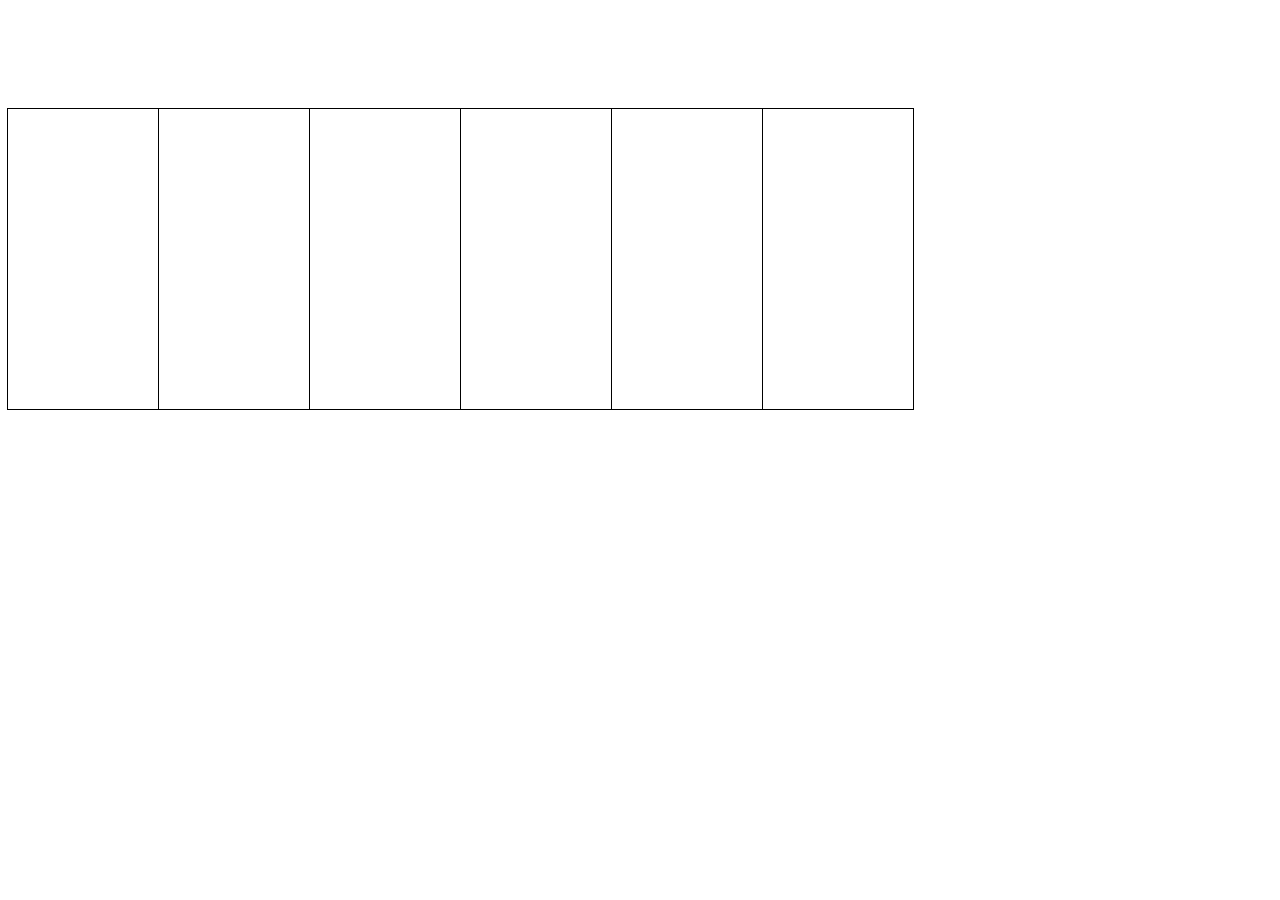
<file: taobao.html>
<!DOCTYPE html>
<html lang="en">
<head>
    <meta charset="UTF-8">
    <title>仿淘宝层级</title>
    <style>
        .test{
            width: 150px;
            height: 300px;
            border: 1px solid black;
            margin-top: 100px;
            float: left;
            margin-left: -1px;
        }
        .test:hover{
            border: 1px solid red;
            position: relative;
        }
    </style>
</head>
<body>
    <div class="test"></div>
    <div class="test"></div>
    <div class="test"></div>
    <div class="test"></div>
    <div class="test"></div>
    <div class="test"></div>
</body>
</html>
</file>
